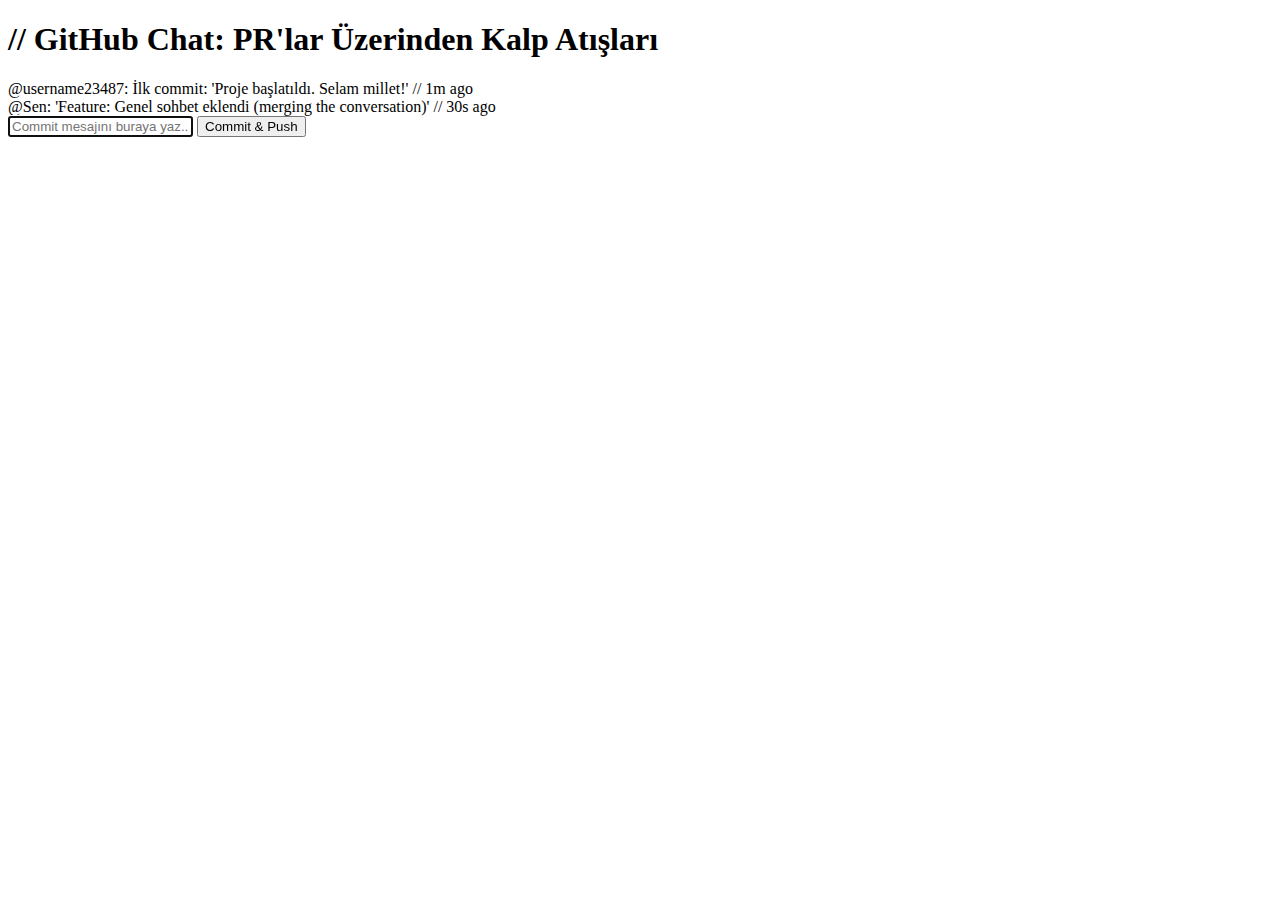
<file: index.html>
<!DOCTYPE html>
<html lang="tr">
<head>
    <meta charset="UTF-8">
    <meta name="viewport" content="width=device-width, initial-scale=1.0">
    <title>GitHub Chat Projesi: V0.0.1 ALPHA</title>
    <link rel="stylesheet" href="style.css">
</head>
<body>
    <div id="chat-container">
        <h1>// GitHub Chat: PR'lar Üzerinden Kalp Atışları</h1>
        <div id="messages" class="scrollable">
            <div class="message received">
                <span class="author">@username23487:</span>
                <span class="content">İlk commit: 'Proje başlatıldı. Selam millet!'</span>
                <span class="timestamp">// 1m ago</span>
            </div>
            <div class="message sent">
                <span class="author">@Sen:</span>
                <span class="content">'Feature: Genel sohbet eklendi (merging the conversation)'</span>
                <span class="timestamp">// 30s ago</span>
            </div>
        </div>
        <div id="input-area">
            <input type="text" id="message-input" placeholder="Commit mesajını buraya yaz...">
            <button onclick="sendMessage()">Commit & Push</button>
        </div>
    </div>
    <script src="script.js"></script>
</body>
</html>
</file>
<file: style.css>

</file>
